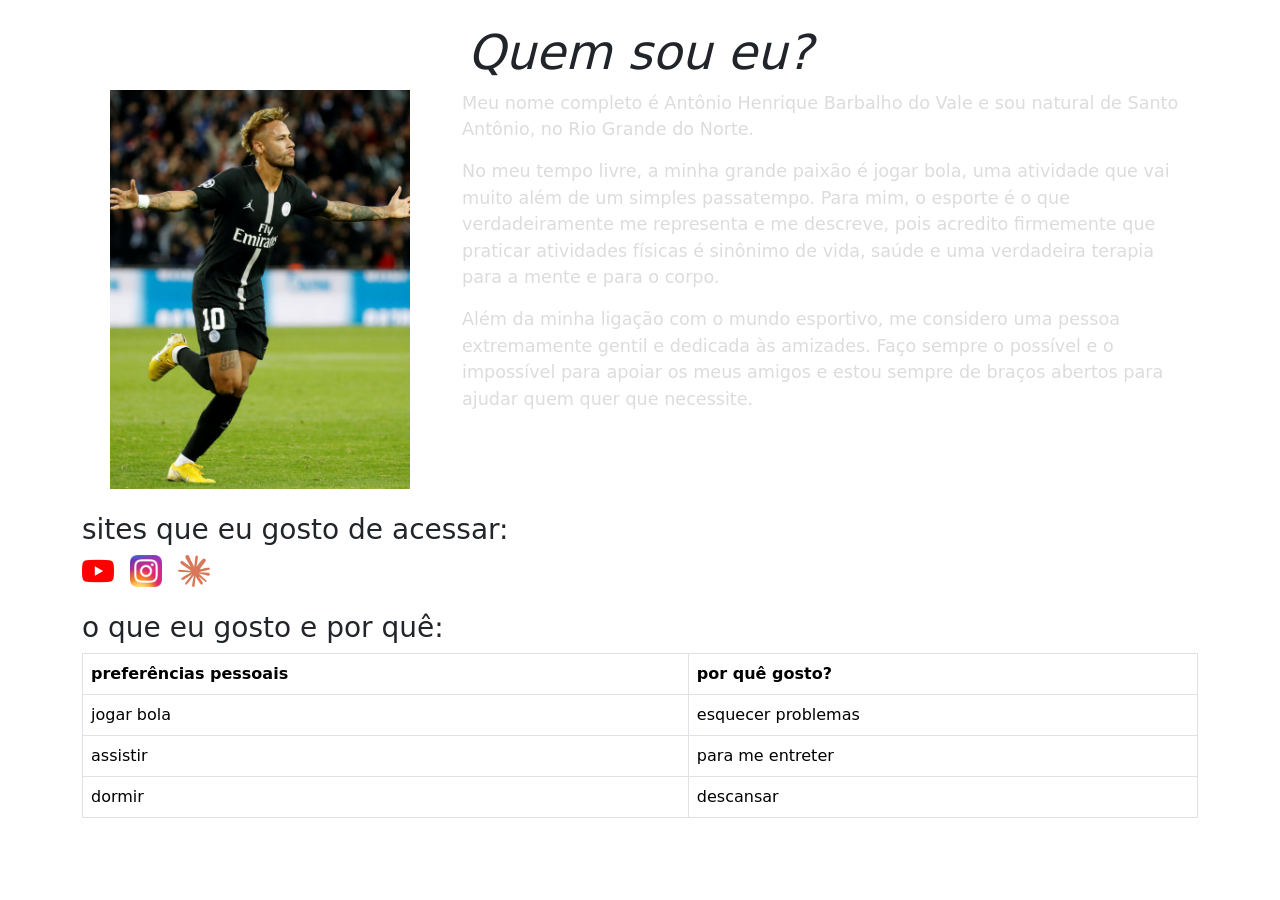
<file: index_corrigido.html>
<!DOCTYPE html>
<html lang="pt-BR">
<head>
  <meta charset="UTF-8">
  <meta name="viewport" content="width=device-width, initial-scale=1">
  <title>Antônio H.</title>
  <link rel="icon" type="image/jpeg" href="music.jpg">

  <link href="https://cdn.jsdelivr.net/npm/bootstrap@5.3.3/dist/css/bootstrap.min.css" rel="stylesheet">
  <link rel="stylesheet" href="Archive.css">
</head>
<body>

  <div class="container py-4">

    <h1 class="text-center">Quem sou eu?</h1>

    <div class="row">
      <div class="col-12 col-md-4 text-center">
        <img src="neymar30z_1090425447_rc16687681e0_rtrmadp_3_soccer-champions-psg-rsb.jpg" alt="o que me representa" class="img-fluid" id="GOAT">
      </div>

      <div class="col-12 col-md-8">
        <p>
          Meu nome completo é Antônio Henrique Barbalho do Vale e sou natural de Santo Antônio, no Rio Grande do Norte.
        </p>
        <p>
          No meu tempo livre, a minha grande paixão é jogar bola, uma atividade que vai muito além de um simples passatempo. Para mim, o esporte é o que verdadeiramente me representa e me descreve, pois acredito firmemente que praticar atividades físicas é sinônimo de vida, saúde e uma verdadeira terapia para a mente e para o corpo.
        </p>
        <p>
          Além da minha ligação com o mundo esportivo, me considero uma pessoa extremamente gentil e dedicada às amizades. Faço sempre o possível e o impossível para apoiar os meus amigos e estou sempre de braços abertos para ajudar quem quer que necessite.
        </p>
      </div>
    </div>

    <h3 class="mt-4">sites que eu gosto de acessar:</h3>
    <ul class="list-unstyled d-flex gap-3">
      <li>
        <a href="https://youtube.com"><img src="1384060.png" alt="youtube" class="icone"></a>
      </li>
      <li>
        <a href="https://instagram.com"><img src="1280px-Instagram_icon.png" alt="instagram" class="icone"></a>
      </li>
      <li>
        <a href="https://claude.ai"><img src="Screenshot_-_2024-05-14T131752.187.png-a9e2427ad25372c4.jpg" alt="claude" class="icone"></a>
      </li>
    </ul>

    <h3 class="mt-4">o que eu gosto e por quê:</h3>
    <div class="table-responsive">
      <table class="table table-bordered">
        <tr>
          <th>preferências pessoais</th>
          <th>por quê gosto?</th>
        </tr>
        <tr>
          <td>jogar bola</td>
          <td>esquecer problemas</td>
        </tr>
        <tr>
          <td>assistir</td>
          <td>para me entreter</td>
        </tr>
        <tr>
          <td>dormir</td>
          <td>descansar</td>
        </tr>
      </table>
    </div>

  </div>
</body>
</html>
</file>
<file: Archive.css>
body {
    background-color: white;
    transition: background-color 2s ease;
}

h1 {
    font-style: italic;
    font-size: 2rem;       
}

#GOAT {
    max-width: 200px;      
}

#GOAT:hover {
    box-shadow: 0 0 1px blue, 0 0 25px rgba(0, 0, 255, 0.897), 0 0 40px rgba(0, 0, 255, 0.795);
}

p {
    color: #333;
}

.icone {
    width: 32px;
    height: 32px;
    object-fit: contain;
    display: block;
}

@media (hover: hover) {
    body:hover {
        background-color: gainsboro;
    }
    p {
        color: gainsboro;
        transition: color 2.5s ease;
    }
    p:hover {
        color: black;
    }
}

@media (min-width: 768px) {
    h1 { font-size: 2.5rem; }
    #GOAT { max-width: 240px; }
    .icone { width: 32px; height: 32px; }
}

@media (min-width: 992px) {
    h1 { font-size: 3rem; }
    #GOAT { max-width: 300px; }
    .icone { width: 32px; height: 32px; }
    p { font-size: 1.1rem; }
}
</file>
